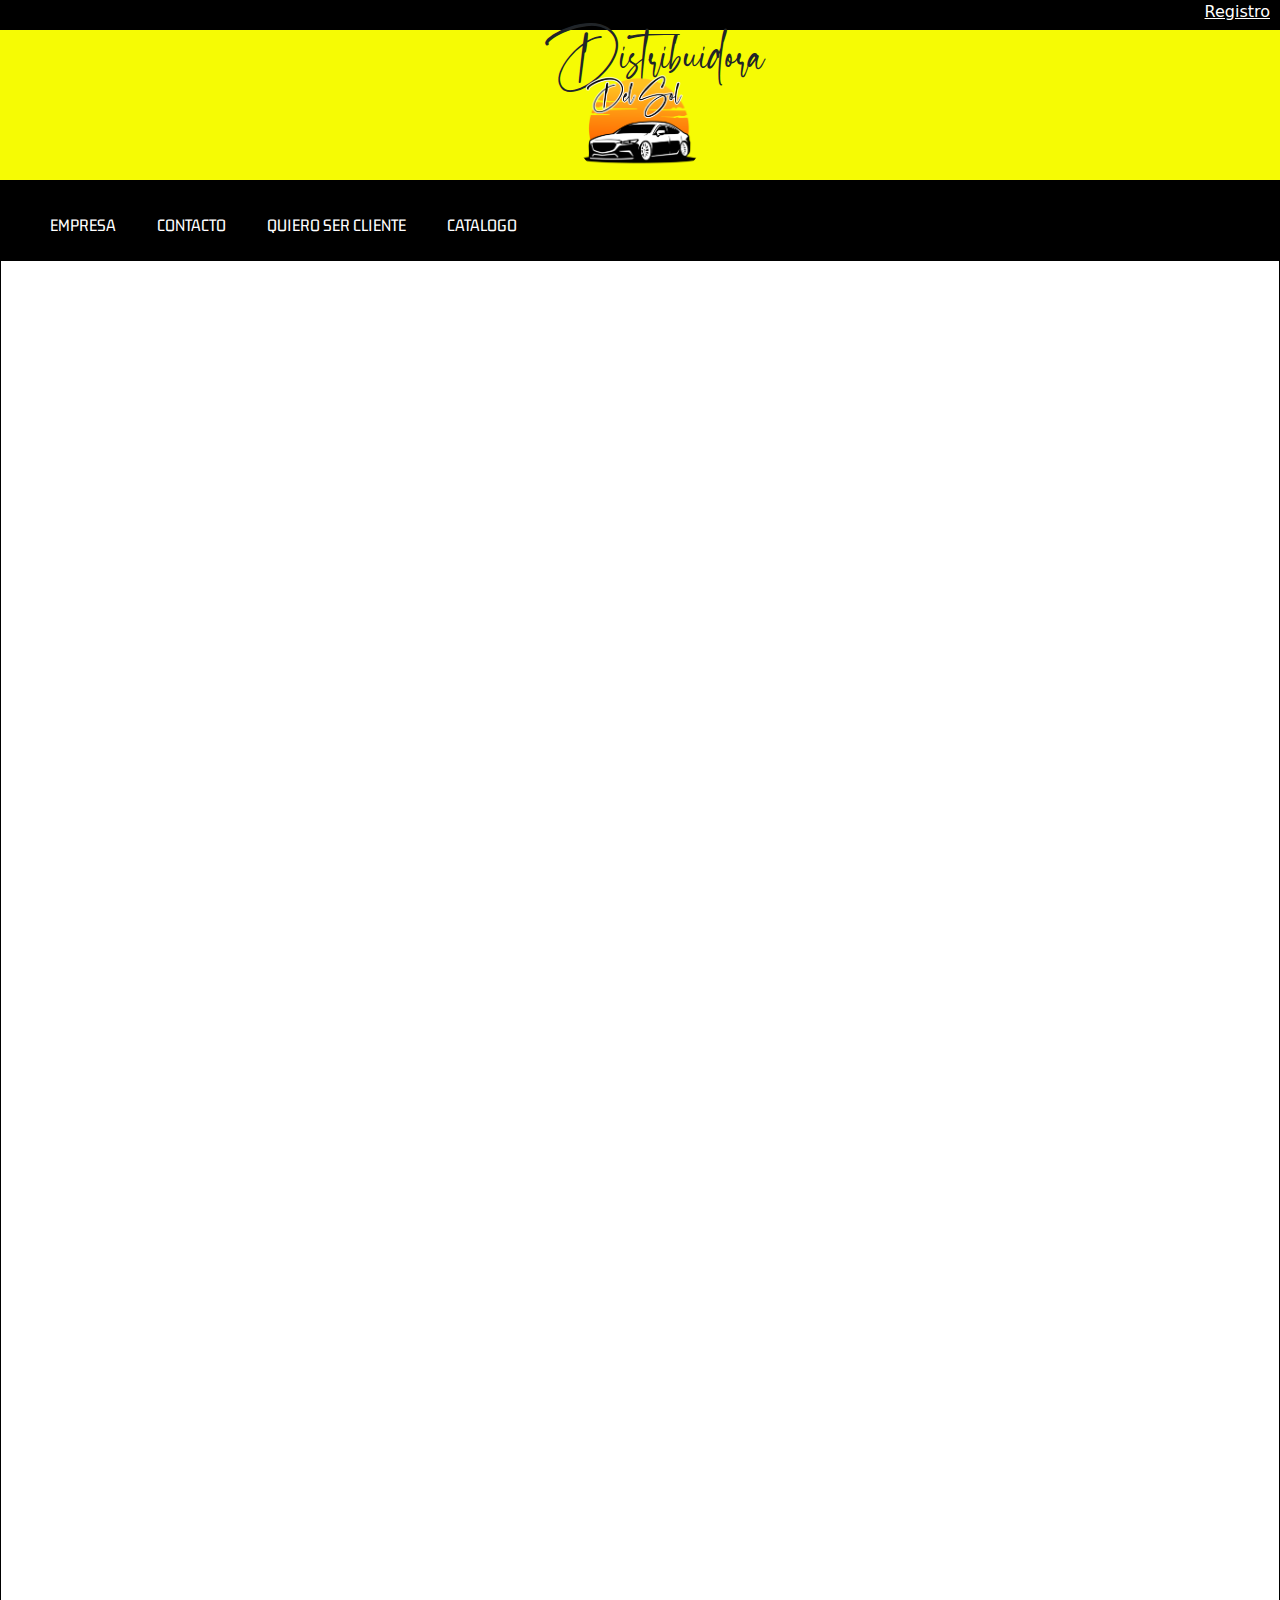
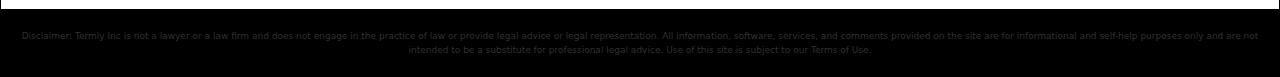
<file: index.html>
<!DOCTYPE html>
<html lang="en">
<head>
    <meta charset="UTF-8">
    <meta http-equiv="X-UA-Compatible" content="IE=edge">
    <meta name="viewport" content="width=device-width, initial-scale=1.0">
    <title> Distribuidora Del Sol</title>
    <link rel="stylesheet" href="styles.css">
    <link href="https://cdnjs.cloudflare.com/ajax/libs/font-awesome/5.13.0/css/all.min.css" rel="stylesheet">
    <link rel="preconnect" href="https://fonts.googleapis.com">
    <link rel="preconnect" href="https://fonts.gstatic.com" crossorigin>
    <link href="https://fonts.googleapis.com/css2?family=Gemunu+Libre:wght@500&display=swap" rel="stylesheet">
    <link rel="stylesheet" href="https://cdnjs.cloudflare.com/ajax/libs/twitter-bootstrap/5.1.3/css/bootstrap.min.css">
</head>
<body>
    <header>
    <div class="barra"><a class="registro" href="./pages/register.html">Registro</a></div>
    <div class="barralogo">
        <h1>Distribuidora</h1>
        <a href="./index.html" class="enlace">
        <img src="./assets/img/logotipo-distribuidora-del-sol.png" alt="logopagina" class="logo">
    </a>
    </div>
    <nav>
        <input type="checkbox" id="check">
        <label for="check" class="checkbtn">
            <i class="fas fa-bars"></i>
        </label>
    
        <ul>
            
            <li><a href="./pages/empresa.html">Empresa</a></li>
            <li><a href="./pages/contacto.html">Contacto</a></li>
            <li><a href="./pages/quierosercliente.html">Quiero Ser Cliente</a></li>
            <li><a href="./pages/catalogo.html">catalogo</a></li>
        </ul>
    </nav>
</header>
<main class="index">
  
</main>
<footer>
    Disclaimer: Termly Inc is not a lawyer or a law firm and does not engage in the practice of law or provide
    legal advice or legal representation. All information, software, services, and comments provided on the site
    are for informational and self-help purposes only and are not intended to be a substitute for professional
    legal advice. Use of this site is subject to our Terms of Use.
</footer>
    
</body>
</html>
</file>
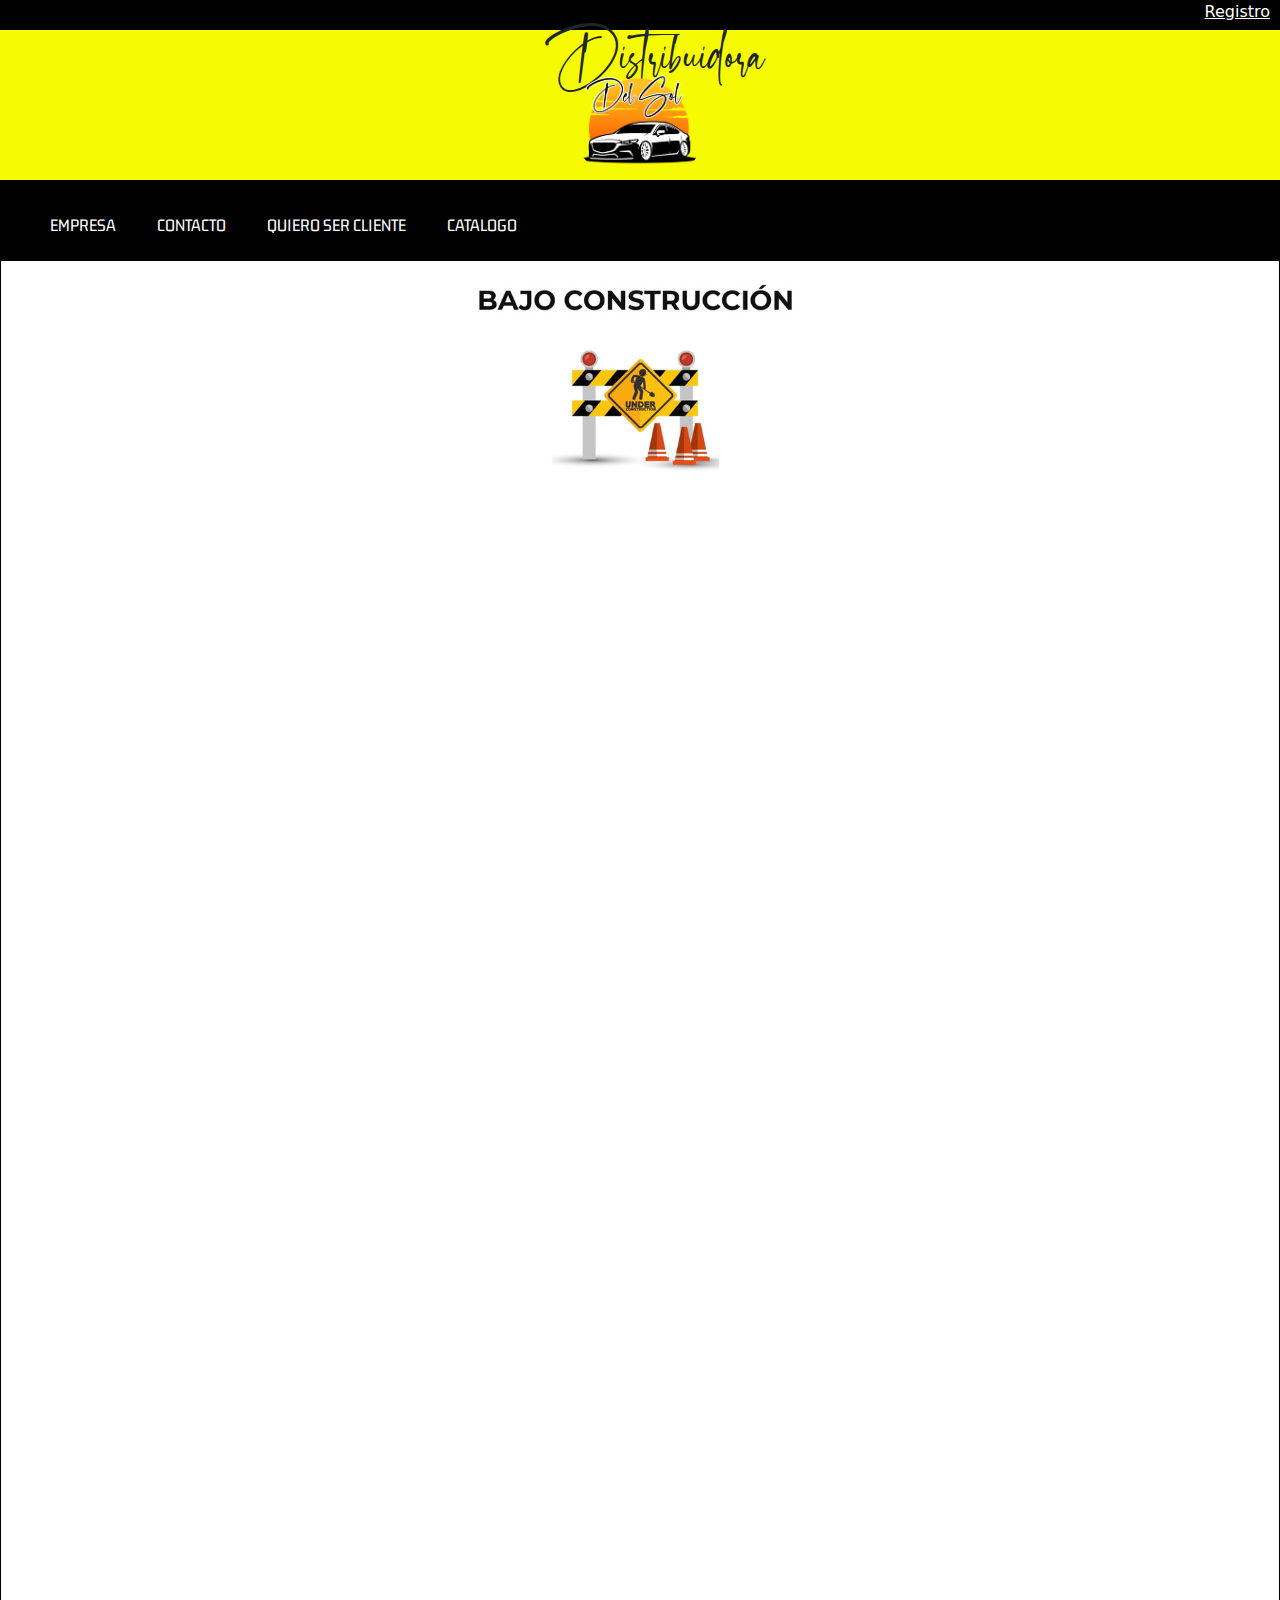
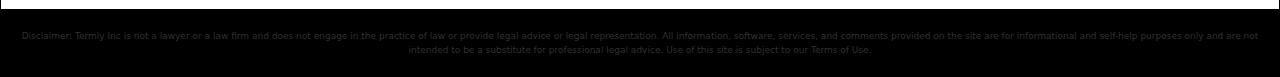
<file: pages/catalogo.html>
<!DOCTYPE html>
<html lang="en">
<head>
    <meta charset="UTF-8">
    <meta http-equiv="X-UA-Compatible" content="IE=edge">
    <meta name="viewport" content="width=device-width, initial-scale=1.0">
    <title> Distribuidora Del Sol</title>
    <link rel="stylesheet" href="../styles.css">
    <link href="https://cdnjs.cloudflare.com/ajax/libs/font-awesome/5.13.0/css/all.min.css" rel="stylesheet">
    <link rel="stylesheet" href="https://cdnjs.cloudflare.com/ajax/libs/twitter-bootstrap/5.1.3/css/bootstrap.min.css">
    <link rel="preconnect" href="https://fonts.googleapis.com">
    <link rel="preconnect" href="https://fonts.gstatic.com" crossorigin>
    <link href="https://fonts.googleapis.com/css2?family=Gemunu+Libre:wght@500&display=swap" rel="stylesheet">
</head>

<body>
    <header>
        <div class="barra"><a class="registro" href="./register.html">Registro</a></div>
        <div class="barralogo">
            <h1>Distribuidora</h1>
            <a href="../index.html" class="enlace">
            <img src="../assets/img/logotipo-distribuidora-del-sol.png" alt="logopagina" class="logo">
        </a>
        </div>
        <nav>
            <input type="checkbox" id="check">
            <label for="check" class="checkbtn">
                <i class="fas fa-bars"></i>
            </label>
        
            <ul>
                
                <li><a href="./empresa.html">Empresa</a></li>
                <li><a href="./contacto.html">Contacto</a></li>
                <li><a href="./quierosercliente.html">Quiero Ser Cliente</a></li>
                <li><a href="./catalogo.html">Catalogo</a></li>
            </ul>
        </nav>
    </header>
   
    <main>
        
     <img src="../assets/img/404.png" alt="">
        
    </main>
    <footer>
        Disclaimer: Termly Inc is not a lawyer or a law firm and does not engage in the practice of law or provide
            legal advice or legal representation. All information, software, services, and comments provided on the site
            are for informational and self-help purposes only and are not intended to be a substitute for professional
            legal advice. Use of this site is subject to our Terms of Use.
    </footer>
</body>

</html>
</file>
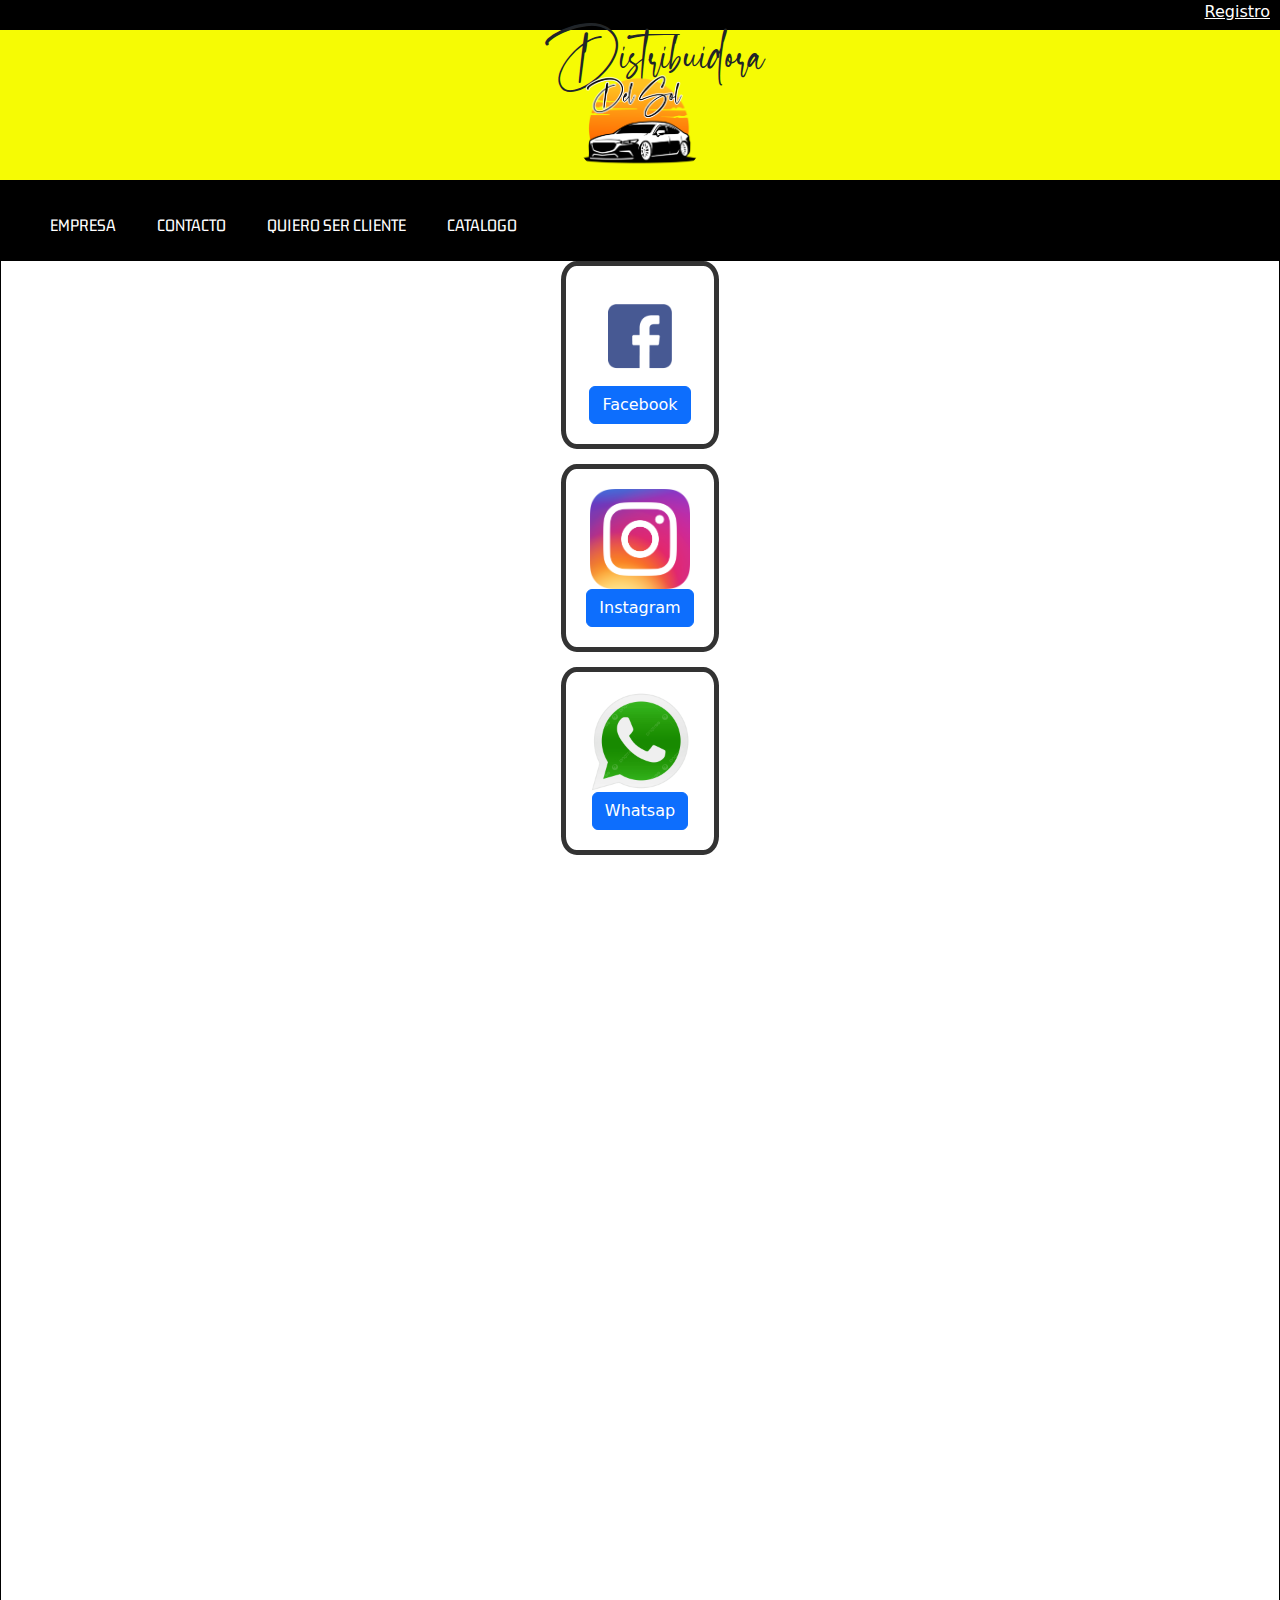
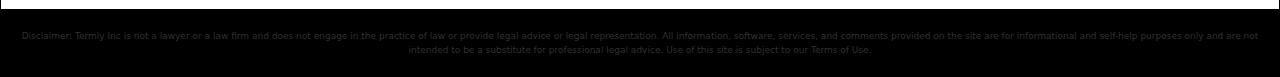
<file: pages/contacto.html>
<!DOCTYPE html>
<html lang="en">
<head>
    <meta charset="UTF-8">
    <meta http-equiv="X-UA-Compatible" content="IE=edge">
    <meta name="viewport" content="width=device-width, initial-scale=1.0">
    <title> Distribuidora Del Sol</title>
    <link rel="stylesheet" href="../styles.css">
    <link href="https://cdnjs.cloudflare.com/ajax/libs/font-awesome/5.13.0/css/all.min.css" rel="stylesheet">
    <link rel="stylesheet" href="https://cdnjs.cloudflare.com/ajax/libs/twitter-bootstrap/5.1.3/css/bootstrap.min.css">
    <link rel="preconnect" href="https://fonts.googleapis.com">
    <link rel="preconnect" href="https://fonts.gstatic.com" crossorigin>
    <link href="https://fonts.googleapis.com/css2?family=Gemunu+Libre:wght@500&display=swap" rel="stylesheet">
</head>

<body>
    <header>
        <div class="barra"><a class="registro" href="./register.html">Registro</a></div>
        <div class="barralogo">
            <h1>Distribuidora</h1>
            <a href="../index.html" class="enlace">
            <img src="../assets/img/logotipo-distribuidora-del-sol.png" alt="logopagina" class="logo">
        </a>
        </div>
        <nav>
            <input type="checkbox" id="check">
            <label for="check" class="checkbtn">
                <i class="fas fa-bars"></i>
            </label>
        
            <ul>
                
                <li><a href="./empresa.html">Empresa</a></li>
                <li><a href="./contacto.html">Contacto</a></li>
                <li><a href="./quierosercliente.html">Quiero Ser Cliente</a></li>
                <li><a href="./catalogo.html">Catalogo</a></li>
            </ul>
        </nav>
    </header>
   
    <main>
         <!-- los botones quedaron al medio porque quiero agregar unos banners mas adelante -->
         <!-- aca use grids y los botones de boostrap que use para el formulario de registro -->
      <div class="grid-container">
        <div class="grid-item2"></div>
        <div class="grid-item"><img class="iconocontacto" src="../assets/img/image.png" alt="">
          <a href="http://www.facebook.com/DelSolDistribuciones" class="btn btn-primary">Facebook</a>
          </div>
        <div class="grid-item2"></div>
        <div class="grid-item2"></div>
        <div class="grid-item"><img class="iconocontacto" src="../assets/img/900px-Instagram_icon.png" alt="">
          <a href="https://www.instagram.com/delsoldistribuidora" class="btn btn-primary">Instagram</a>
          </div>
        <div class="grid-item2"></div>
        <div class="grid-item2"></div>
        <div class="grid-item"><img class="iconocontacto" src="../assets/img/whatsap.png" alt="">
          <a href="https://api.whatsapp.com/send?phone=5493435248895" class="btn btn-primary">Whatsap</a>
          </div>
        <div class="grid-item2"></div>
      </div>
        
              <!-- Bootstrap JS -->
              <script src="https://cdnjs.cloudflare.com/ajax/libs/twitter-bootstrap/5.1.3/js/bootstrap.min.js"></script>
        </section>
    </main>
    <footer>
        Disclaimer: Termly Inc is not a lawyer or a law firm and does not engage in the practice of law or provide
            legal advice or legal representation. All information, software, services, and comments provided on the site
            are for informational and self-help purposes only and are not intended to be a substitute for professional
            legal advice. Use of this site is subject to our Terms of Use.
    </footer>
</body>

</html>
</file>
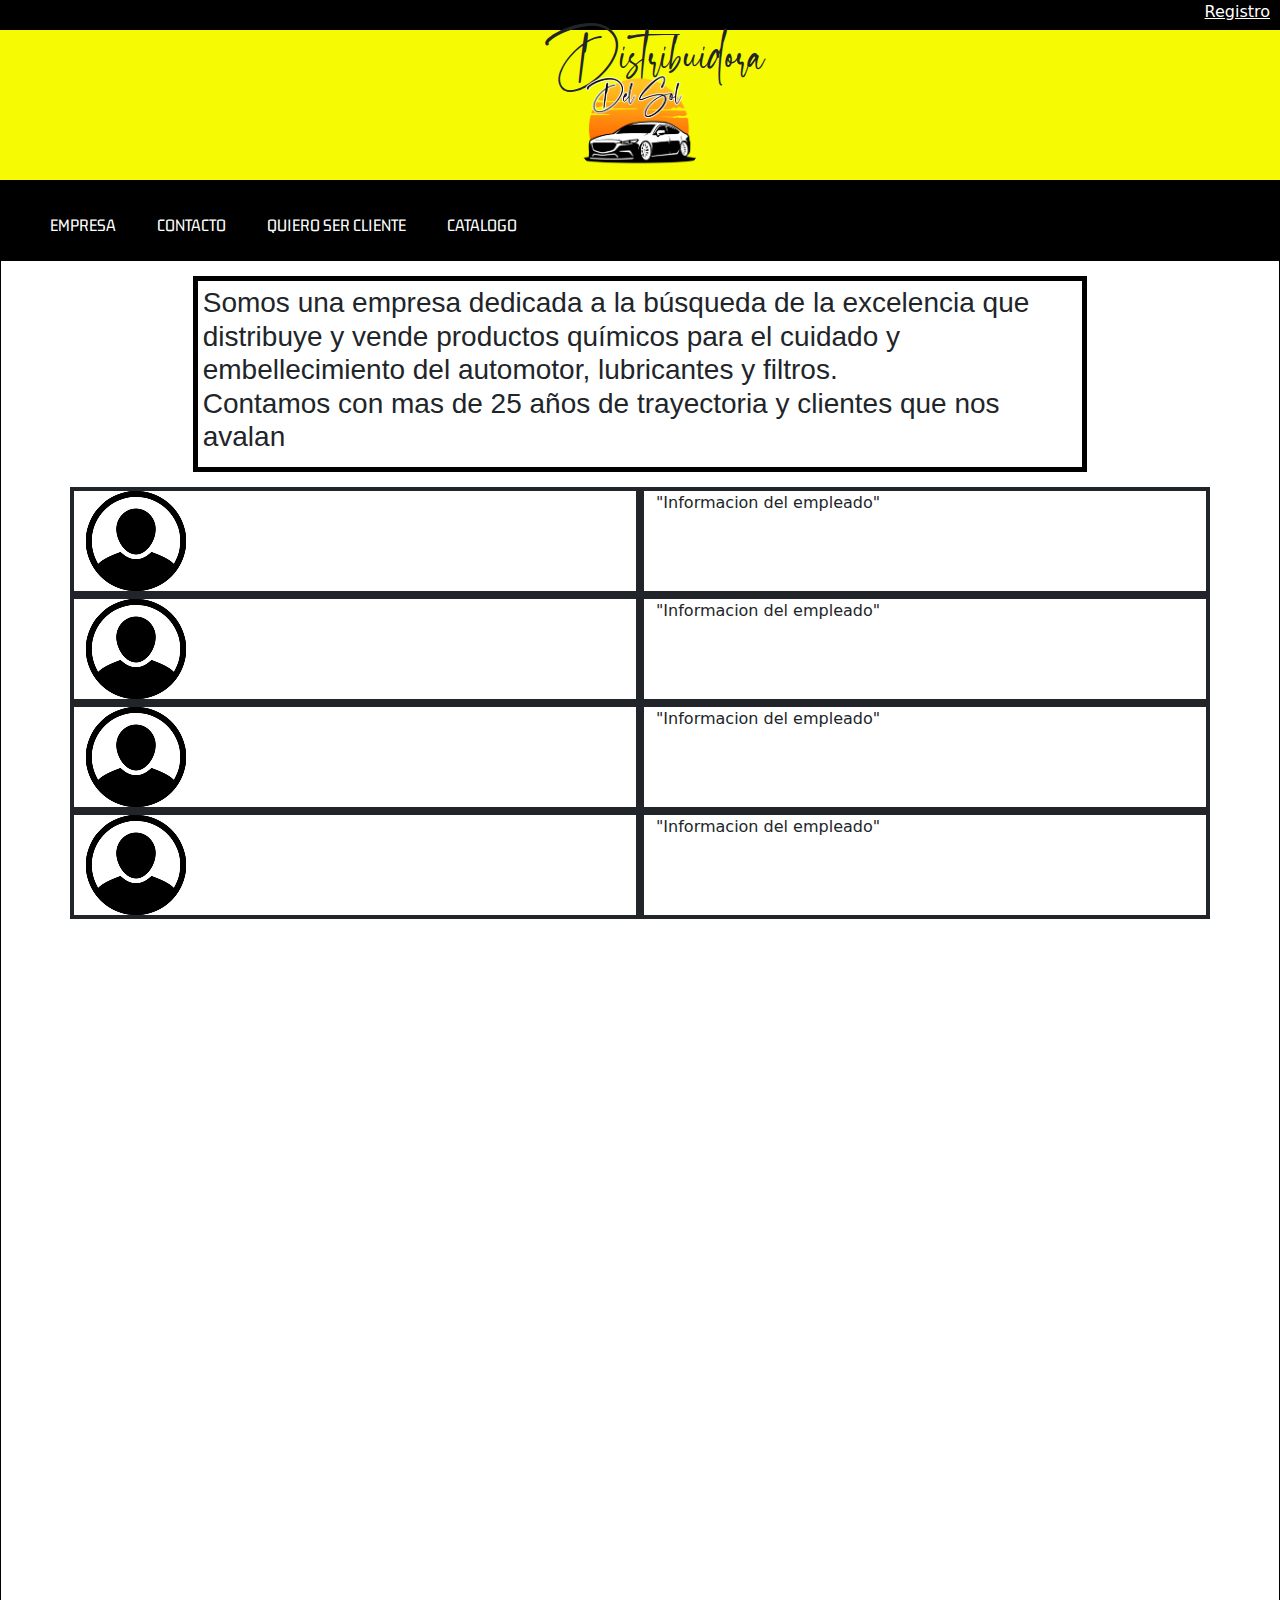
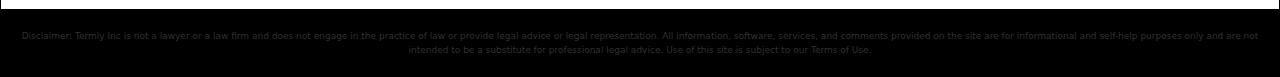
<file: pages/empresa.html>
<!DOCTYPE html>
<html lang="en">
<head>
    <meta charset="UTF-8">
    <meta http-equiv="X-UA-Compatible" content="IE=edge">
    <meta name="viewport" content="width=device-width, initial-scale=1.0">
    <title> Distribuidora Del Sol</title>
    <link rel="stylesheet" href="../styles.css">
    <link href="https://cdnjs.cloudflare.com/ajax/libs/font-awesome/5.13.0/css/all.min.css" rel="stylesheet">
    <link rel="stylesheet" href="https://cdnjs.cloudflare.com/ajax/libs/twitter-bootstrap/5.1.3/css/bootstrap.min.css">
    <link rel="preconnect" href="https://fonts.googleapis.com">
    <link rel="preconnect" href="https://fonts.gstatic.com" crossorigin>
    <link href="https://fonts.googleapis.com/css2?family=Gemunu+Libre:wght@500&display=swap" rel="stylesheet">
</head>

<body>
    <header>
        <div class="barra"><a class="registro" href="./register.html">Registro</a></div>
        <div class="barralogo">
            <h1>Distribuidora</h1>
            <a href="../index.html" class="enlace">
            <img src="../assets/img/logotipo-distribuidora-del-sol.png" alt="logopagina" class="logo">
        </a>
        </div>
        <nav>
            <input type="checkbox" id="check">
            <label for="check" class="checkbtn">
                <i class="fas fa-bars"></i>
            </label>
        
            <ul>
                
                <li><a href="./empresa.html">Empresa</a></li>
                <li><a href="./contacto.html">Contacto</a></li>
                <li><a href="./quierosercliente.html">Quiero Ser Cliente</a></li>
                <li><a href="./catalogo.html">Catalogo</a></li>
            </ul>
        </nav>
    </header>
    <main>
        <div class="contenedor-mensaje">
            <h3 class="descripcion">Somos una empresa dedicada a la búsqueda de la excelencia que distribuye y vende productos químicos para el cuidado y embellecimiento del automotor, lubricantes y filtros. <br>Contamos con mas de 25 años de trayectoria y clientes que nos avalan  </h3>  
        </div>
         
        <div class="container justify-content-md-around  ">
            <div class="row">
                <div class="col border border-4 border-dark ">
                <img src="../assets/img/pngwing.com.png" alt="user">
                </div>
                <div class="col border border-4 border-dark">
                 "Informacion del empleado"
            </div> 
            <div class="container justify-content-md-around  ">
                <div class="row">
                    <div class="col border border-4 border-dark ">
                    <img src="../assets/img/pngwing.com.png" alt="user">
                    </div>
                    <div class="col border border-4 border-dark">
                     "Informacion del empleado"
                    </div>    
                    <div class="container justify-content-md-around  ">
                        <div class="row">
                            <div class="col border border-4 border-dark ">
                            <img src="../assets/img/pngwing.com.png" alt="user">
                            </div>
                            <div class="col border border-4 border-dark">
                             "Informacion del empleado"
                            </div>   
                            <div class="container justify-content-md-around  ">
                                <div class="row">
                                    <div class="col border border-4 border-dark ">
                                    <img src="../assets/img/pngwing.com.png" alt="user">
                                    </div>
                                    <div class="col border border-4 border-dark">
                                     "Informacion del empleado"
                                    </div>                   
                            </div>                
                    </div>              
            </div>                  
        </div>
        <div class="mapa">
        <div >
            <iframe src="https://www.google.com/maps/embed?pb=!4v1679845658272!6m8!1m7!1shSHf7AhrDt6a_a_4sRgvXA!2m2!1d-31.76405776793319!2d-60.50637667704764!3f18.56!4f-11.349999999999994!5f0.7820865974627469" width="100%"  style="border:0;" allowfullscreen="" loading="lazy" referrerpolicy="no-referrer-when-downgrade"></iframe>
        </div>
    </main>
    <footer>
        Disclaimer: Termly Inc is not a lawyer or a law firm and does not engage in the practice of law or provide
            legal advice or legal representation. All information, software, services, and comments provided on the site
            are for informational and self-help purposes only and are not intended to be a substitute for professional
            legal advice. Use of this site is subject to our Terms of Use.
    </footer>
</body>

</html>
</file>
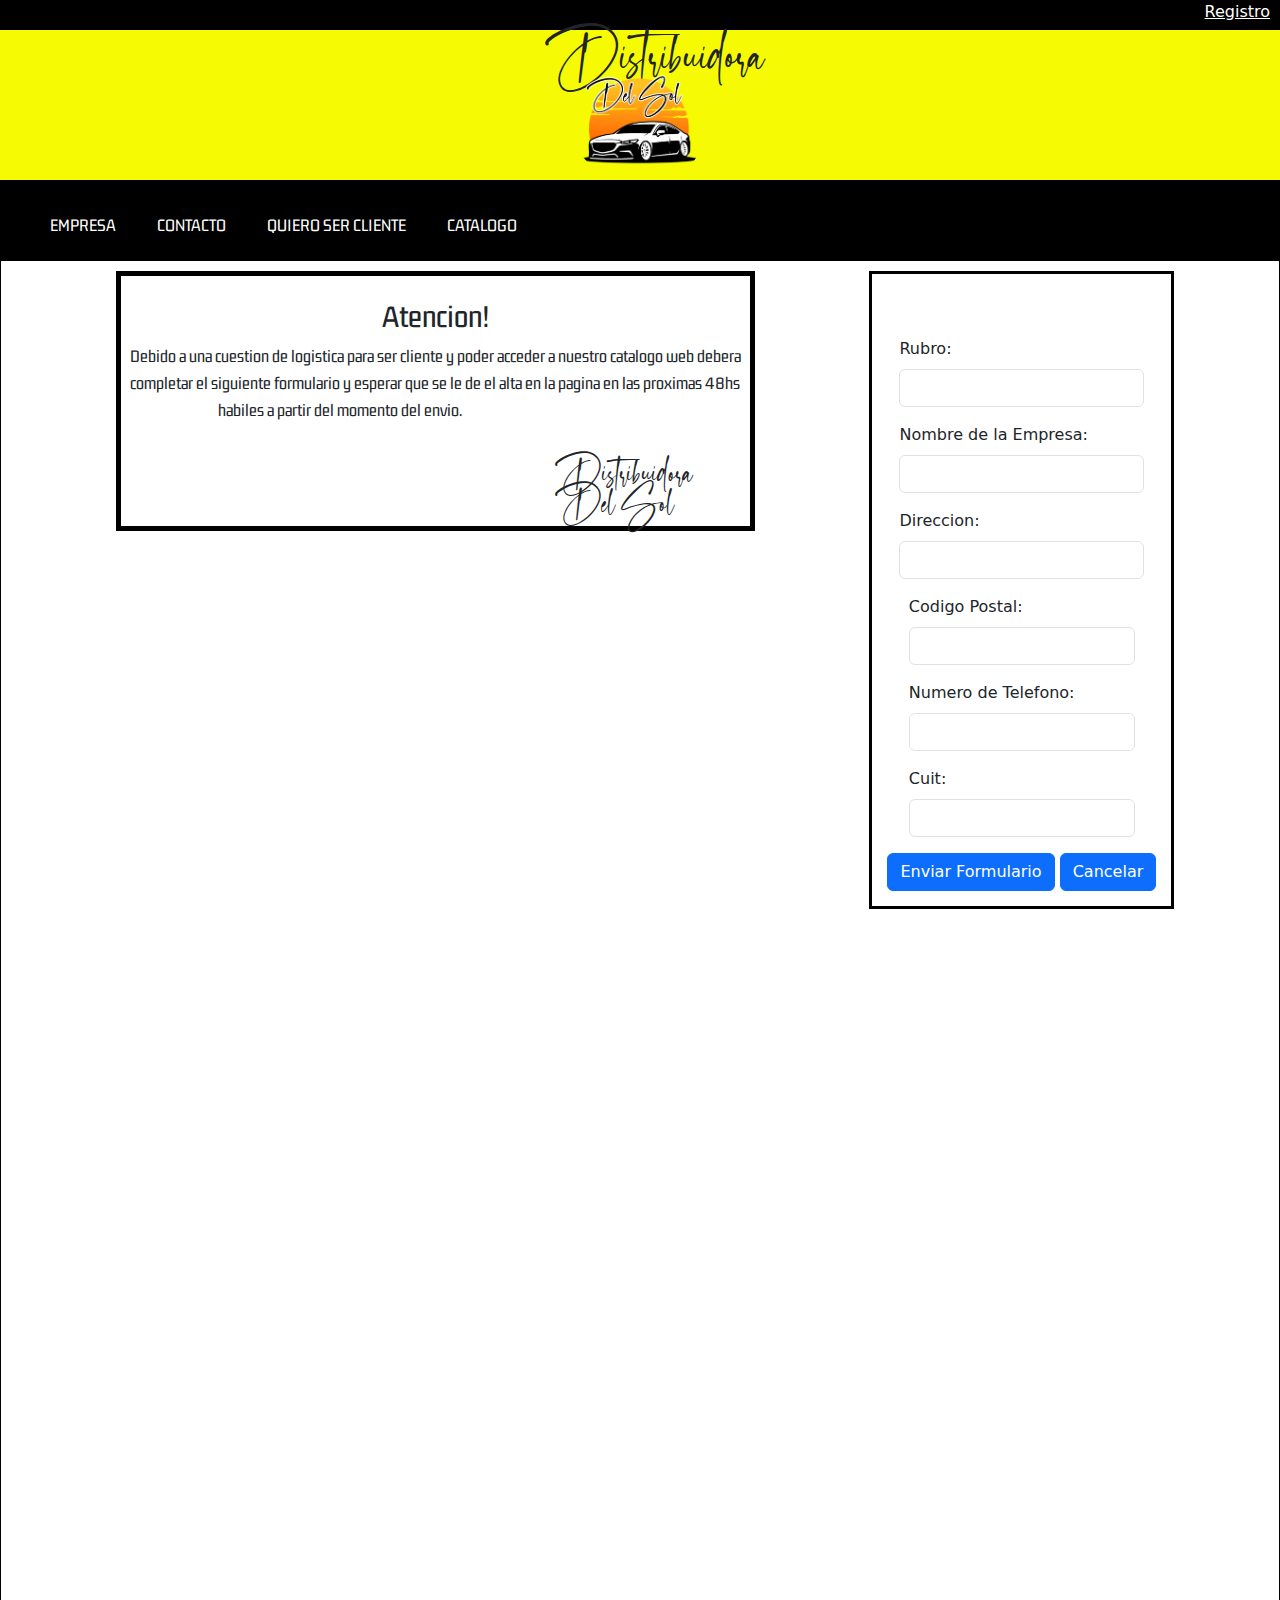
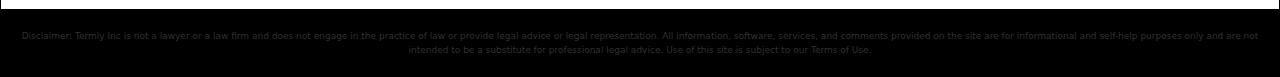
<file: pages/quierosercliente.html>
<!DOCTYPE html>
<html lang="en">

<head>
    <meta charset="UTF-8">
    <meta http-equiv="X-UA-Compatible" content="IE=edge">
    <meta name="viewport" content="width=device-width, initial-scale=1.0">
    <title> Distribuidora Del Sol</title>
    <link rel="stylesheet" href="../styles.css">
    <link href="https://cdnjs.cloudflare.com/ajax/libs/font-awesome/5.13.0/css/all.min.css" rel="stylesheet">
    <link rel="stylesheet" href="https://cdnjs.cloudflare.com/ajax/libs/twitter-bootstrap/5.1.3/css/bootstrap.min.css">
    <link rel="preconnect" href="https://fonts.googleapis.com">
    <link rel="preconnect" href="https://fonts.gstatic.com" crossorigin>
    <link href="https://fonts.googleapis.com/css2?family=Gemunu+Libre:wght@500&display=swap" rel="stylesheet">
</head>

<body>
    <header>
        <div class="barra"><a class="registro" href="./register.html">Registro</a></div>
        <div class="barralogo">
            <h1>Distribuidora</h1>
            <a href="../index.html" class="enlace">
                <img src="../assets/img/logotipo-distribuidora-del-sol.png" alt="logopagina" class="logo">
            </a>
        </div>
        <nav>
            <input type="checkbox" id="check">
            <label for="check" class="checkbtn">
                <i class="fas fa-bars"></i>
            </label>

            <ul>

                <li><a href="./empresa.html">Empresa</a></li>
                <li><a href="./contacto.html">Contacto</a></li>
                <li><a href="./quierosercliente.html">Quiero Ser Cliente</a></li>
                <li><a href="./catalogo.html">Catalogo</a></li>
            </ul>
        </nav>
    </header>

    <main>
        <div class="flexcliente">
            <div class="requisitos"><p><h2>Atencion!</h2> Debido a una cuestion de logistica para ser cliente y poder acceder a nuestro catalogo web debera completar el siguiente formulario y esperar que se le de el alta en la pagina en las proximas 48hs habiles a partir del momento del envio.  <h1 class="firma">Distribuidora Del Sol</h1> </p> </div>
            <section class="caja-registro grid-item3" >

                <div class="container mt-5">
                    <form class="needs-validation" novalidate>
                        <div class="mb-3">
                            <label for="rubro" class="form-label">Rubro:</label>
                            <input type="text" class="form-control" id="name" required>
                        </div>
                        <form class="needs-validation" novalidate>
                            <div class="mb-3">
                                <label for="name" class="form-label">Nombre de la Empresa:</label>
                                <input type="text" class="form-control" id="name" required>
                            </div>
                        <div class="mb-3">
                            <label for="direccion" class="form-label">Direccion:</label>
                            <input type="direccion" class="form-control" id="email" required>
                        </div>
                </div>
                <div class="mb-3">
                    <label for="codigopostal" class="form-label">Codigo Postal:</label>
                    <input type="Cuit" class="form-control"  required>
                </div>
                <div class="mb-3">
                    <label for="numerotelefono" class="form-label">Numero de Telefono:</label>
                    <input type="Cuit" class="form-control"  required>
                </div>
                <div class="mb-3">
                    <label for="password" class="form-label">Cuit:</label>
                    <input type="cuit" class="form-control"  required>
                </div>
                <div>
                    <button type="submit" class="btn btn-primary">Enviar Formulario</button>
                    <a href="../index.html" class="btn btn-primary">Cancelar</a>
                    
                    
                
                </div>
        </div>
        
        
        </form>
        </div>
        <!-- Bootstrap JS -->
        <script src="https://cdnjs.cloudflare.com/ajax/libs/twitter-bootstrap/5.1.3/js/bootstrap.min.js"></script>
        </section>
        </div>
    </main>
    <footer>
        Disclaimer: Termly Inc is not a lawyer or a law firm and does not engage in the practice of law or provide
        legal advice or legal representation. All information, software, services, and comments provided on the site
        are for informational and self-help purposes only and are not intended to be a substitute for professional
        legal advice. Use of this site is subject to our Terms of Use.
    </footer>
</body>

</html>
</file>
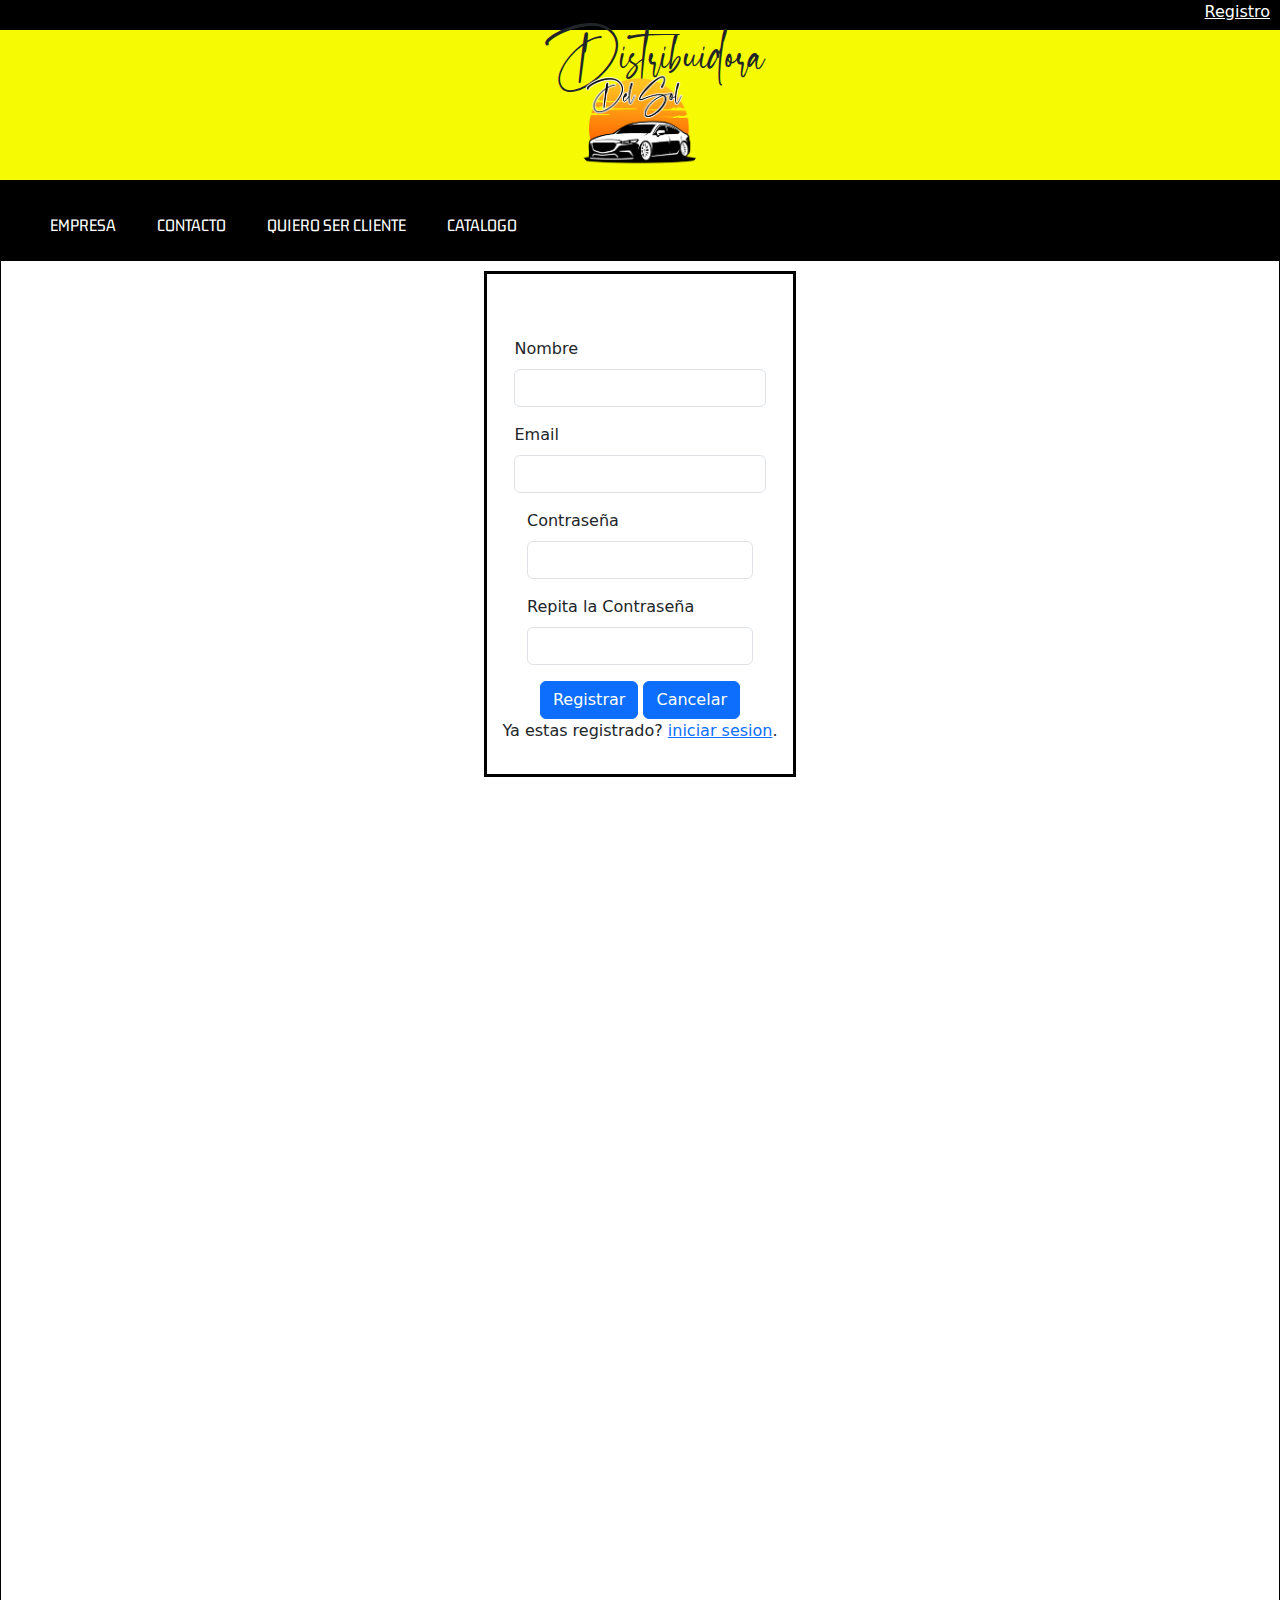
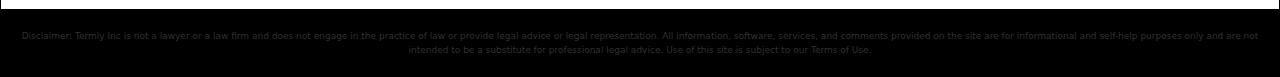
<file: pages/register.html>
<!DOCTYPE html>
<html lang="en">
<head>
    <meta charset="UTF-8">
    <meta http-equiv="X-UA-Compatible" content="IE=edge">
    <meta name="viewport" content="width=device-width, initial-scale=1.0">
    <title> Distribuidora Del Sol</title>
    <link rel="stylesheet" href="../styles.css">
    <link href="https://cdnjs.cloudflare.com/ajax/libs/font-awesome/5.13.0/css/all.min.css" rel="stylesheet">
    <link rel="stylesheet" href="https://cdnjs.cloudflare.com/ajax/libs/twitter-bootstrap/5.1.3/css/bootstrap.min.css">
    <link rel="preconnect" href="https://fonts.googleapis.com">
    <link rel="preconnect" href="https://fonts.gstatic.com" crossorigin>
    <link href="https://fonts.googleapis.com/css2?family=Gemunu+Libre:wght@500&display=swap" rel="stylesheet">
</head>

<body>
    <header>
        <div class="barra"><a class="registro" href="./register.html">Registro</a></div>
        <div class="barralogo">
            <h1>Distribuidora</h1>
            <a href="../index.html" class="enlace">
            <img src="../assets/img/logotipo-distribuidora-del-sol.png" alt="logopagina" class="logo">
        </a>
        </div>
        <nav>
            <input type="checkbox" id="check">
            <label for="check" class="checkbtn">
                <i class="fas fa-bars"></i>
            </label>
        
            <ul>
                
                <li><a href="./empresa.html">Empresa</a></li>
                <li><a href="./contacto.html">Contacto</a></li>
                <li><a href="./quierosercliente.html">Quiero Ser Cliente</a></li>
                <li><a href="./catalogo.html">Catalogo</a></li>
            </ul>
        </nav>
    </header>
   
    <main>
        
        <section class="caja-registro">
        
            <div class="container mt-5">
                <form class="needs-validation" novalidate>
                  <div class="mb-3">
                    <label for="name" class="form-label">Nombre</label>
                    <input type="text" class="form-control" id="name" required>
                  </div>
                  <div class="mb-3">
                    <label for="email" class="form-label">Email</label>
                    <input type="email" class="form-control" id="email" required>
                    </div>
                  </div>
                  <div class="mb-3">
                    <label for="password" class="form-label">Contraseña</label>
                    <input type="password" class="form-control" id="password" required>
                </div>
                    <div class="mb-3">
                    <label for="password" class="form-label">Repita la Contraseña</label>
                    <input type="password" class="form-control" id="password" required>
                    </div>
                  </div>
                  <div>
                    <button type="submit" class="btn btn-primary">Registrar</button>
                    <a href="../index.html" class="btn btn-primary">Cancelar</a>

                </div>
                <p>Ya estas registrado? <a href="">iniciar sesion</a>.</p>
                </form>
              </div>
              <!-- Bootstrap JS -->
              <script src="https://cdnjs.cloudflare.com/ajax/libs/twitter-bootstrap/5.1.3/js/bootstrap.min.js"></script>
        </section>
    </main>
    <footer>
        Disclaimer: Termly Inc is not a lawyer or a law firm and does not engage in the practice of law or provide
            legal advice or legal representation. All information, software, services, and comments provided on the site
            are for informational and self-help purposes only and are not intended to be a substitute for professional
            legal advice. Use of this site is subject to our Terms of Use.
    </footer>
</body>

</html>
</file>
<file: styles.css>
* {
    padding: 0;
    margin: 0;
    text-decoration: none;
    list-style: none;
    box-sizing: content-box;
}

@font-face {
    font-family: 'titulo';
    src: url('./assets/fonts/gantelline\ 2.otf')
}

@import url('https://fonts.googleapis.com/css2?family=Gemunu+Libre:wght@500&display=swap');

.contenedor-mensaje{
    
    margin: 15px;
    padding: 5px;
    text-align: left;
    width: 70%;
    height: auto;
    border: #000000 solid 5px;
}
.descripcion{
    font-family: 'Franklin Gothic Medium', 'Arial Narrow', Arial, sans-serif;
}
/* uso de grids */
.grid-container {

    display: grid;
    grid-template-columns: repeat(3, 1fr);
    grid-template-rows: repeat(3, 1fr);
    gap: 15px;
    width: 300px;


}

.gridindex {
    display: grid;
    justify-content: space-around;
    grid-template-columns: repeat(3, 1fr);
    grid-template-rows: repeat(3, 1fr);
    gap: 10px;
    
}
.gridindex2 {
    display: grid;
    grid-template-columns: auto auto;
    grid-template-columns: repeat(3, 1fr);
    grid-template-rows: repeat(3, 1fr);
    gap: 10px;
    background-color:none;
    height: 200px;
    
}
.grid-item {
    border-radius: 10%;
    background-color: none;
    border: 5px solid #333;
    padding: 20px;
    text-align: center;
    font-size: 24px;
    transition: 1s;
}
.grid-item2 {
    border-radius: 10%;
    background-color: none;
    border: none;
    padding: 20px;
    text-align: center;
    font-size: 24px;
    transition: 1s;
}

.grid-item:hover {
    transform: scale(1.1);
    background-color: #F6FB04;
}

.grid-item2 {
    background-color: none;
    padding: 20px;
    text-align: center;
    font-size: 24px;
}
.grid-item2:hover {
    transform: scale(1.1);
    
}
.iconocontacto {
    height: 100px;
}

.imagenindex {
    border-radius: 10%;
    height: 150px;
    width: 150px;
}


main {
    height: 150vh;
    margin: auto;
    border: 1px solid rgb(0, 0, 0);
    background-color: none;
    display: flex;
    flex-direction: column;
    align-items: center;
    
}

.index {
    height: 150vh;
    margin: auto;
    border: 1px solid rgb(0, 0, 0);
    background-color: none;
    display: flex;


}

.barra {
    background: #000000;
    height: 30px;
    width: 100%;

}

.caja-registro {
    margin-top: 10px;
    padding: 15px;
    border: black solid;
    height: auto;
}

.registro {
    float: right;
    margin: 0 10px;
    color: #ffffff;

}

.registro:hover {
    color: aqua;
    transform: scale(1.1);
}

.barralogo {

    display: flex;
    flex-direction: column;
    align-items: center;
    background: #F6FB04;
    height: 150px;
    width: 100%;
}

nav {
    background: #000000;
    height: 80px;
    width: 100%;
}

h1 {
    font-weight: bolder;
    font-family: 'titulo';
    width: 120px;
    font-size: 30px;
    margin-right: 70px;
    margin-top: -10px;
}

.logo {

    height: 140px;
    border-radius: 50%;
    margin-top: -40px;
    transition: 2s;
    background-color: none;
}

.logo:hover {
    transform: scale(1.2);
}

nav ul {
   
    margin-right: 20px;
}
.mapa{
    border: none 5px solid;
    margin: auto auto;
    width: 100%;
    
}
nav ul li {
    display: inline-block;
    line-height: 80px;
    margin: 0 5px;
    margin-top: 5px;
}

nav ul li a {
    font-family: gemunu libre;
    color: #fff;
    font-size: 18px;
    padding: 7px 13px;
    border-radius: 3px;
    text-transform: uppercase;
    text-decoration: none;
}

ul li a:hover {
    background: #ffffff;
    color: #000000;
    transition: 1s;
    transform: scale(1.3);

}

.checkbtn {
    font-size: 30px;
    color: #fff;
    float: right;
    line-height: 80px;
    margin-right: 40px;
    cursor: pointer;
    display: none;
}

#check {
    display: none;
}

section {
    display: flex;
    flex-direction: column;
    justify-content: flex-start;
    align-items: center;
    background-size: cover;
    background-position: center center;
    height: 200px;
    padding: 10px;

}

/* body{
    display: flex;
    flex-direction: column;
    justify-content: space-around;

} */


footer {
    background-color: #000000;
    color: #313131;
    text-align: center;
    padding: 20px;
    font-size: xx-small;
    width: 100%;
}

/*generado por IA inicio*/
/*le pedi que usara grids*/
.social-media {
    display: grid;
    grid-template-columns: repeat(4, 1fr);
    grid-gap: 10px;
    justify-content: center;
    background-color: #000090;
}

.social-media a {
    display: block;
}

.social-media img {
    height: 50px;
    width: 50px;
}

/*generado por IA fin*/
/* inicio de stilo referido al "quiero ser cliente" */
.flexcliente{
    display: flex;
    width: 100%;
    background-color: none;
    flex-direction: row;
    justify-content: space-evenly;
}
.requisitos{
    padding: 5px;
    font-size: large;
    font-family: gemunu libre;
    text-align: center;
    border: 5px black solid;
    height:260px;
    width: 50%;
    margin: 10px;
    
}
.firma{
    font-size: 25px;
    float: right;
    margin-top: 60px;

}
h2{
    color: red;
}
@media (max-width: 952px) {
    

    nav ul li a {
        font-size: 16px;
    }
}

@media (max-width: 600px) {
    main {
        margin-top: 150px;
        
    }
    
    .requisitos{
        padding: 5px;
        font-size: large;
        font-family: gemunu libre;
        text-align: center;
        border: 5px black solid;
        height:450px;
        width: 50%;
        margin: 10px;
        
    }
 
    .grid-item {
        border-radius: 10%;
        background-color: none;
        border: 5px solid #333;
        padding: 20px;
        text-align: center;
        font-size: 24px;
        transition: 1s;
        height: 180px;
        
    }
    .gridindex2 {
        display: grid;
        grid-template-columns: auto ;
        grid-template-columns: repeat(1fr, 3);
        gap: 0px;
        padding: 0;
        margin-top: 160px;
        background-color:none;
    }
    .grid-item2 {
        border-radius: 10%;
        background-color: none;
        padding: 0px;
        text-align: center;
        font-size: 15px;
        transition: 1s;
        height: 120px;
        
    }
.imagenindex{
height: 80px;
width: 75%;
}
    .checkbtn {
        display: block;
        float: left;
        margin: 0 15px;
    }

    header {
        position: fixed;
        top: 0;
        left: 0;
        right: 0;
        z-index: 1000;
    }

    .barralogo {
        display: flex;
        flex-direction: column;
        height: 40px;
        justify-content: center;
        padding: 0;
    }

    .logo {
        scale: 0.8;
        margin-top: 100px;
    }

    h1 {
        scale: 0.8;
        margin-left: 50px;

    }

    ul {

        position: fixed;
        width: 100%;
        height: 100vh;
        background: #ccf502;
        top: 150px;
        left: -100%;
        text-align: center;
        transition: all .5s;
    }

    nav ul li {
        display: block;
        margin: 5px;
        line-height: 30px;
    }

    nav ul li a {
        font-size: 20px;
        color: #000000;
    }

    li a:hover,
    li a.active {
        background: none;
        color: red;
    }

    #check:checked~ul {

        left: 0;

    }

}
</file>
